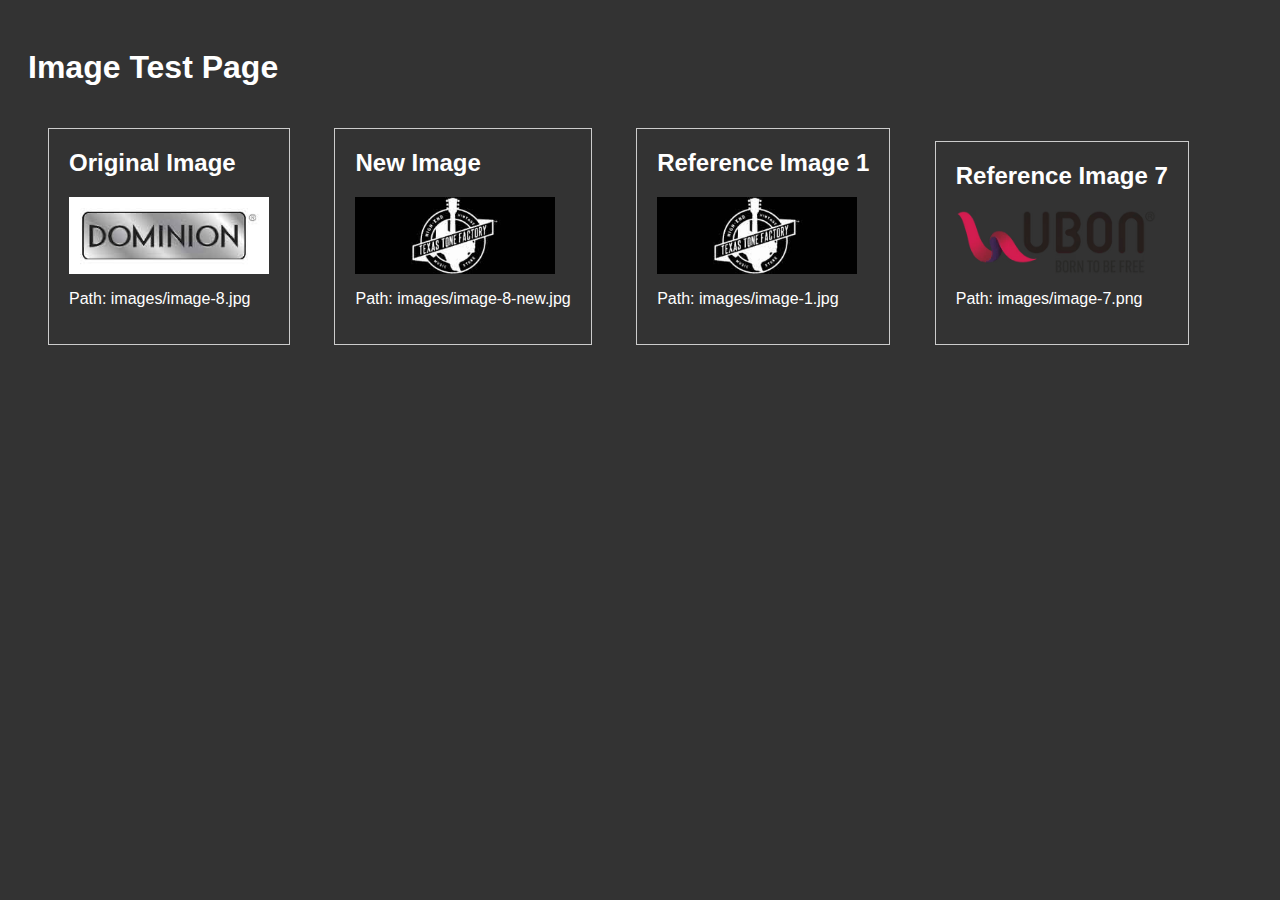
<file: image-test.html>
<!DOCTYPE html>
<html lang="en">
<head>
    <meta charset="UTF-8">
    <meta name="viewport" content="width=device-width, initial-scale=1.0">
    <title>Image Test</title>
    <style>
        body {
            background-color: #333;
            color: white;
            font-family: Arial, sans-serif;
            padding: 20px;
        }
        .image-container {
            margin: 20px;
            padding: 20px;
            border: 1px solid #ccc;
            display: inline-block;
        }
        h2 {
            margin-top: 0;
        }
        img {
            max-width: 200px;
            max-height: 100px;
            display: block;
            margin-bottom: 10px;
        }
    </style>
</head>
<body>
    <h1>Image Test Page</h1>
    
    <div class="image-container">
        <h2>Original Image</h2>
        <img src="images/image-8.jpg" alt="Image 8">
        <p>Path: images/image-8.jpg</p>
    </div>
    
    <div class="image-container">
        <h2>New Image</h2>
        <img src="images/image-8-new.jpg" alt="Image 8 New">
        <p>Path: images/image-8-new.jpg</p>
    </div>
    
    <div class="image-container">
        <h2>Reference Image 1</h2>
        <img src="images/image-1.jpg" alt="Image 1">
        <p>Path: images/image-1.jpg</p>
    </div>
    
    <div class="image-container">
        <h2>Reference Image 7</h2>
        <img src="images/image-7.png" alt="Image 7">
        <p>Path: images/image-7.png</p>
    </div>
</body>
</html>
</file>
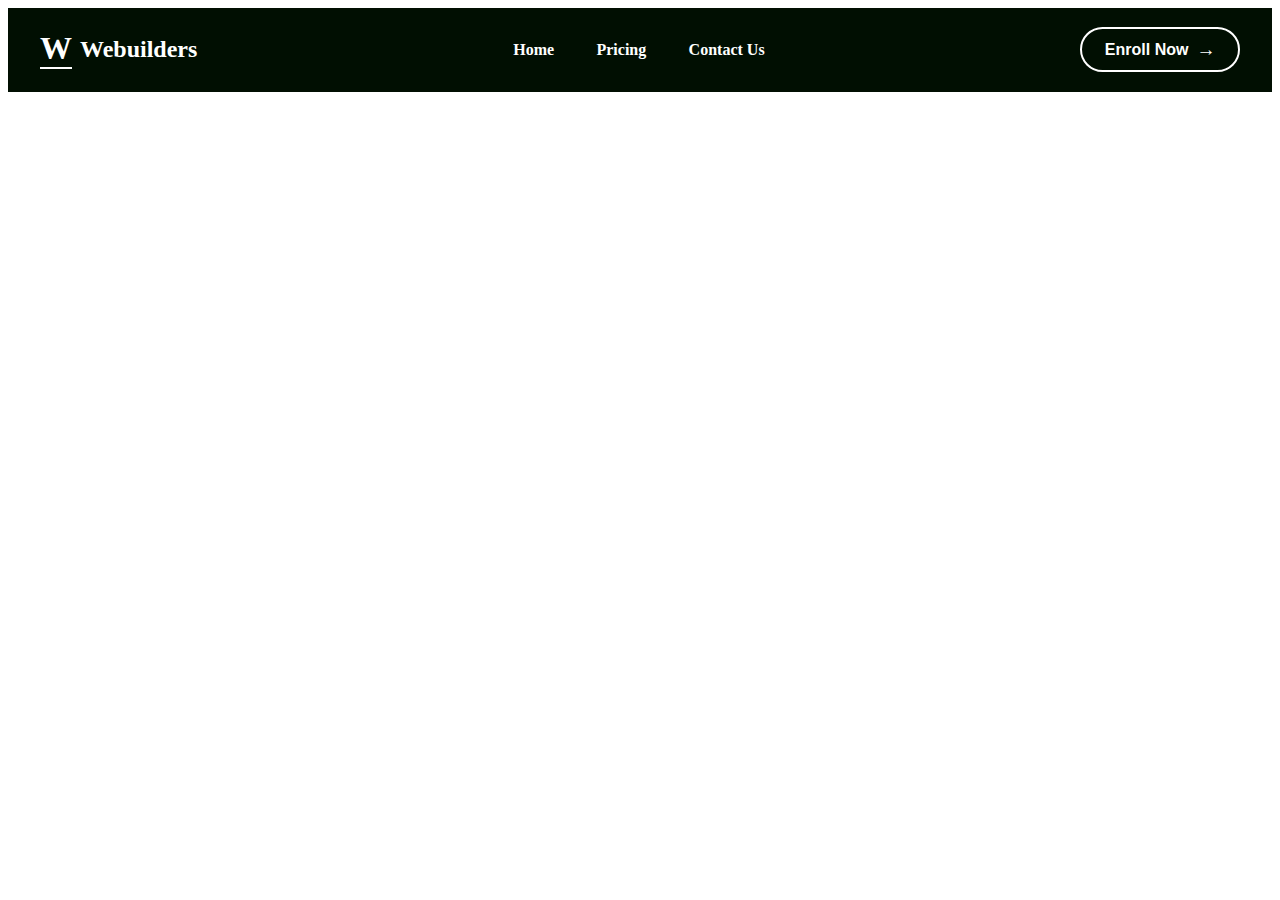
<file: test.html>
<!DOCTYPE html>
<html lang="en">
<head>
  <meta charset="UTF-8" />
  <meta name="viewport" content="width=device-width, initial-scale=1.0"/>
  <title>Navbar UI</title>
  <link rel="stylesheet" href="test.css" />
  <link href="https://fonts.googleapis.com/css2?family=Inter:wght@600&display=swap" rel="stylesheet">
</head>
<body>
  <header class="navbar">
    <div class="logo">
      <span class="icon">W</span>
      <span class="text">Webuilders</span>
    </div>
    <nav class="nav-links">
      <a href="#">Home</a>
      <a href="#">Pricing</a>
      <a href="#">Contact Us</a>
    </nav>
    <div class="cta-button">
      <button>
        Enroll Now
        <span class="arrow">→</span>
      </button>
    </div>
  </header>
</body>
</html>
</file>
<file: test.css>
ody {
  margin: 0;
  font-family: 'Inter', sans-serif;
  background-color: #010f02; /* dark green like your screenshot */
}

.navbar {
  display: flex;
  justify-content: space-between;
  align-items: center;
  padding: 1.2rem 2rem;
  background-color: #010f02;
  color: white;
}

.logo {
  display: flex;
  align-items: center;
  font-weight: bold;
  font-size: 1.5rem;
}

.logo .icon {
  font-size: 2rem;
  margin-right: 8px;
  border-bottom: 2px solid white;
}

.nav-links a {
  margin: 0 1.2rem;
  color: white;
  text-decoration: none;
  font-weight: 600;
}

.nav-links a:hover {
  text-decoration: underline;
}

.cta-button button {
  background-color: transparent;
  color: white;
  font-weight: bold;
  border: 2px solid white;
  padding: 0.6rem 1.4rem;
  border-radius: 30px;
  font-size: 1rem;
  display: flex;
  align-items: center;
  gap: 8px;
  cursor: pointer;
  transition: background 0.3s, color 0.3s;
}

.cta-button button:hover {
  background-color: white;
  color: #010f02;
}

.arrow {
  font-size: 1.2rem;
}
</file>
